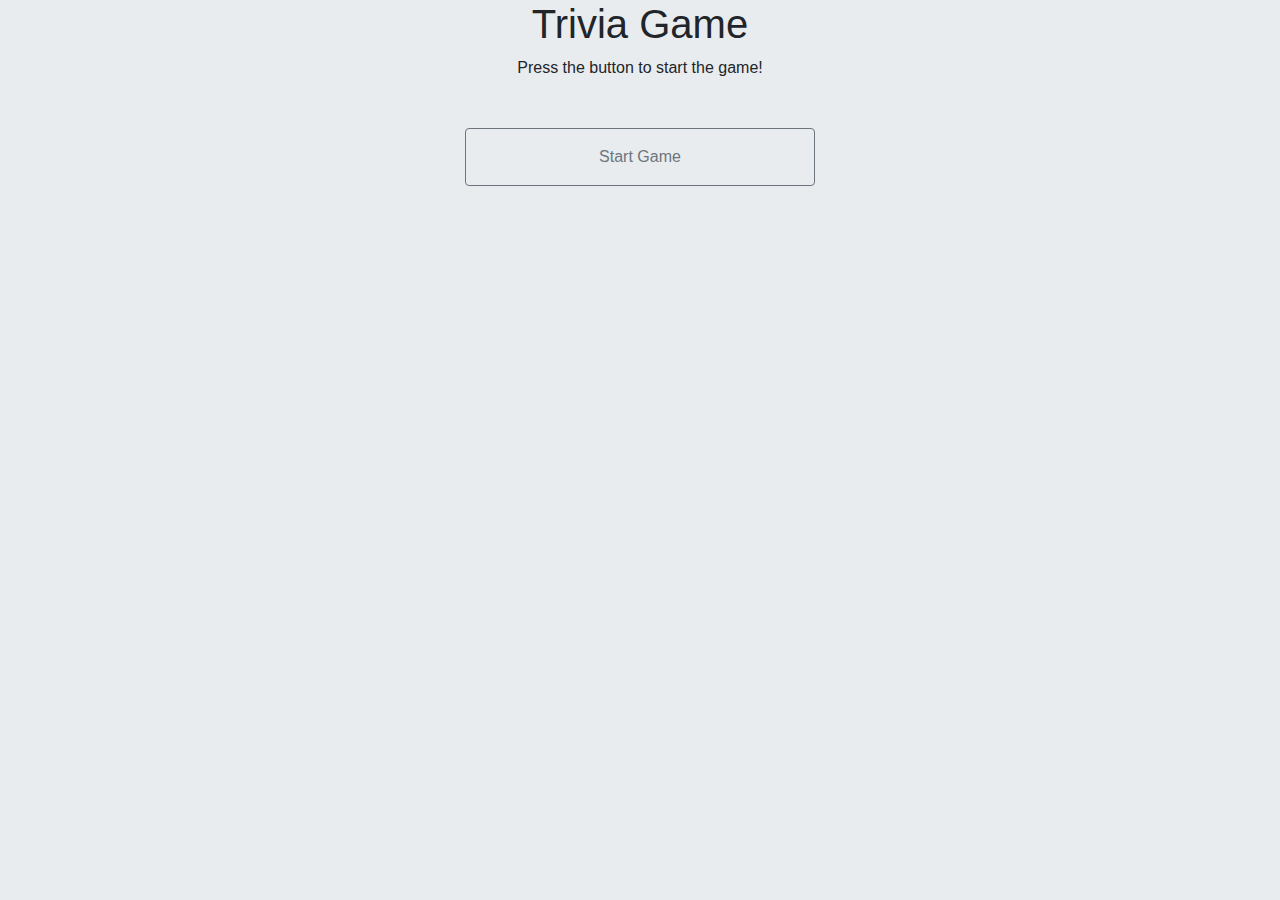
<file: index.html>
<!DOCTYPE html>
<html>

<head>
    <meta charset="utf-8">
    <meta http-equiv="X-UA-Compatible" content="IE=edge">
    <title>Trivia Game</title>
    <link rel="stylesheet" href="https://stackpath.bootstrapcdn.com/bootstrap/4.3.1/css/bootstrap.min.css"
        integrity="sha384-ggOyR0iXCbMQv3Xipma34MD+dH/1fQ784/j6cY/iJTQUOhcWr7x9JvoRxT2MZw1T" crossorigin="anonymous">
    <link rel="stylesheet" type="text/css" media="screen" href="assets/css/style.css">
    <script src="https://cdnjs.cloudflare.com/ajax/libs/jquery/3.2.1/jquery.min.js"></script>
    <script src="assets/javascript/app.js"></script>



</head>

<body>
    <div class="container">
        <div class="row">
            <div class="col-md-12">
                <div class="text-center">
                    <h1>Trivia Game
                    </h1>
                    <div id="intro">Press the button to start the game!</div>
                    <div id="gameOn">Guess the answers before the time runs out!</div>
                    <br><br>
                    <div class="row">
                        <div class="col-md-4"></div>
                        <div class="col-md-4">
                            <div id="startDiv"> <button type="button" id="startButton"
                                    class="btn btn-outline-secondary btn-block p-3 ">Start Game</button>
                            </div>

                        </div>
                        <div class="col-md-4"></div>
                    </div>

                    <h4>
                        <div id="countdown"></div>
                    </h4>
                </div>
            </div>
        </div>
    </div>

    <div class="container text-center border rounded-pill shadow-lg p-3" id="game">
        <!--         QUESTIONS          -->
        <div class="row">
            <div class="col-md-7">
                <div class="question"></div>
                <div class="choices"></div>
                <button type="button" id="stopButton" class="btn btn-outline-secondary btn p-3 ">Done!</button>
            </div>
            <div class="col-md-5">
                <h4><span>Correct answers:</span>
                    <div class="correctA"></div>
                </h4>
                <h4><span>Incorrect Answers:</span>
                    <div class="incorrectA"></div>
                </h4>
                <button type="button" id="startOverButton" class="btn btn-outline-secondary btn p-3 rounded-7">try again</button>
            </div>
        </div>
    </div>


    </div>




</body>

</html>
</file>
<file: assets/css/style.css>
body{
background:  #e9ecef    
}
.rounded-pill{
    background-color: grey
}
.btn{
    background-color: #e9ecef  
}
</file>
